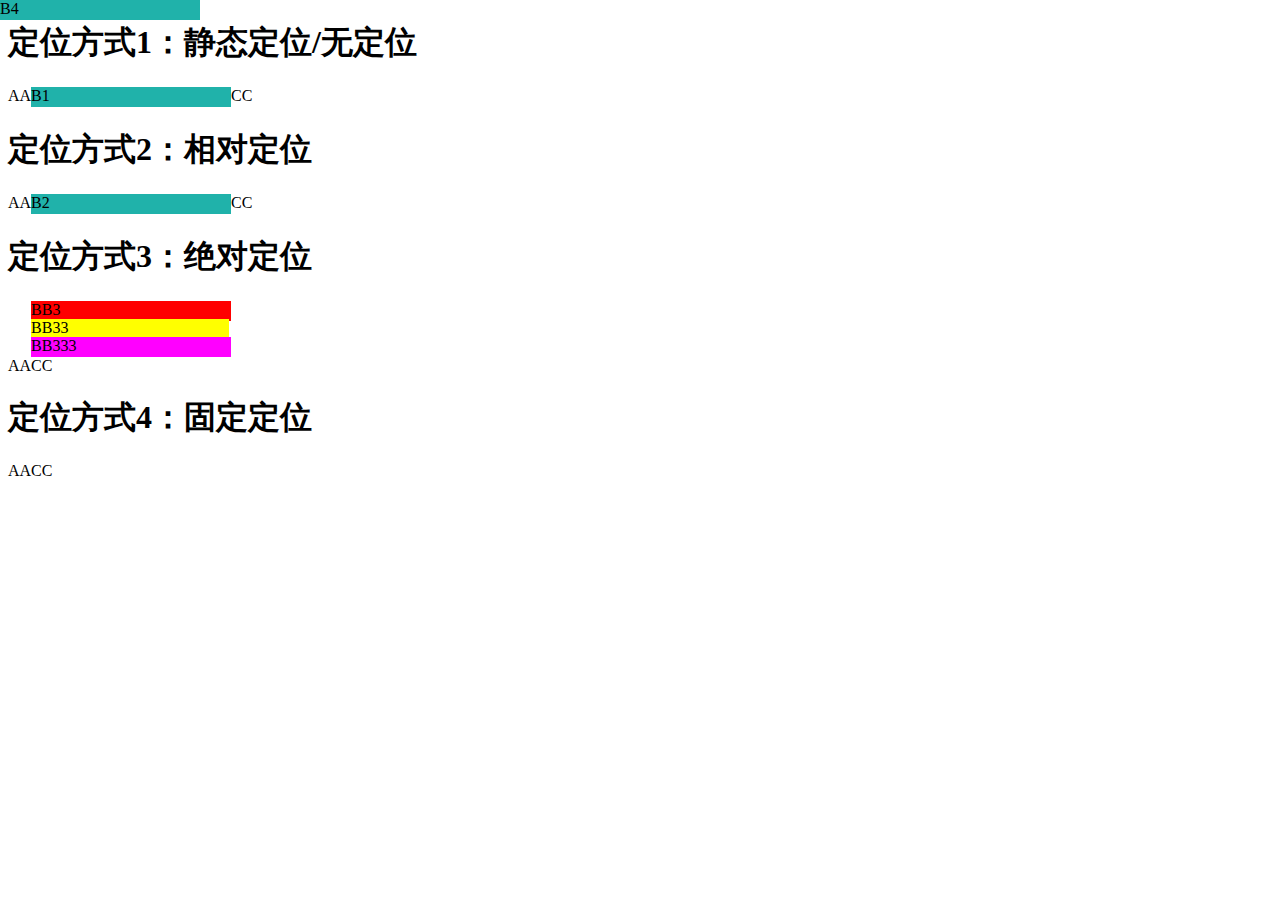
<file: test/test006.html>
<!DOCTYPE html>
<html lang="zh">
<head>
	<meta charset="UTF-8">
	<meta name="viewport" content="width=device-width, initial-scale=1.0">
	<meta http-equiv="X-UA-Compatible" content="ie=edge">
	<title></title>
	<style>
		div {
			display: inline-block;
			width: 200px;
			height: 20px;
			background: #20B2AA;
		}
		.box1 {
			position: static;		/*所有元素的默认定位方式都是*/
			top:0px;
			left: 0px;
		}
		.box2 {
			position: relative;
			top: 0;
			left: 0;
		}
		.box3 {
			position: absolute;
			top: 0px;
			left: 0px;
		}
		.box4 {
			position: fixed;
			top: 0px;
			left: 0px;
			/*right: 0;*/
			/* bottom: 0; */
			
		}
	</style>
</head>
<body>
	<h1>定位方式1：静态定位/无定位</h1>
	AA<div class="box1">B1</div>CC
	
	<h1>定位方式2：相对定位</h1>
	AA<div class="box2">B2</div>CC
	
	<h1>定位方式3：绝对定位</h1>
	AA<div class="box3" style="background: #f00; position: relative;">
		BB3
		<div class="box33" style="background: #ff0; width: 99%;">
			BB33
			<div class="box333" style="position: relative;background: #f0f;">BB333</div>CC
		</div>
		</div>
	
	<h1>定位方式4：固定定位</h1>
	AA<div class="box4">B4</div>CC
</body>
</html>
</file>
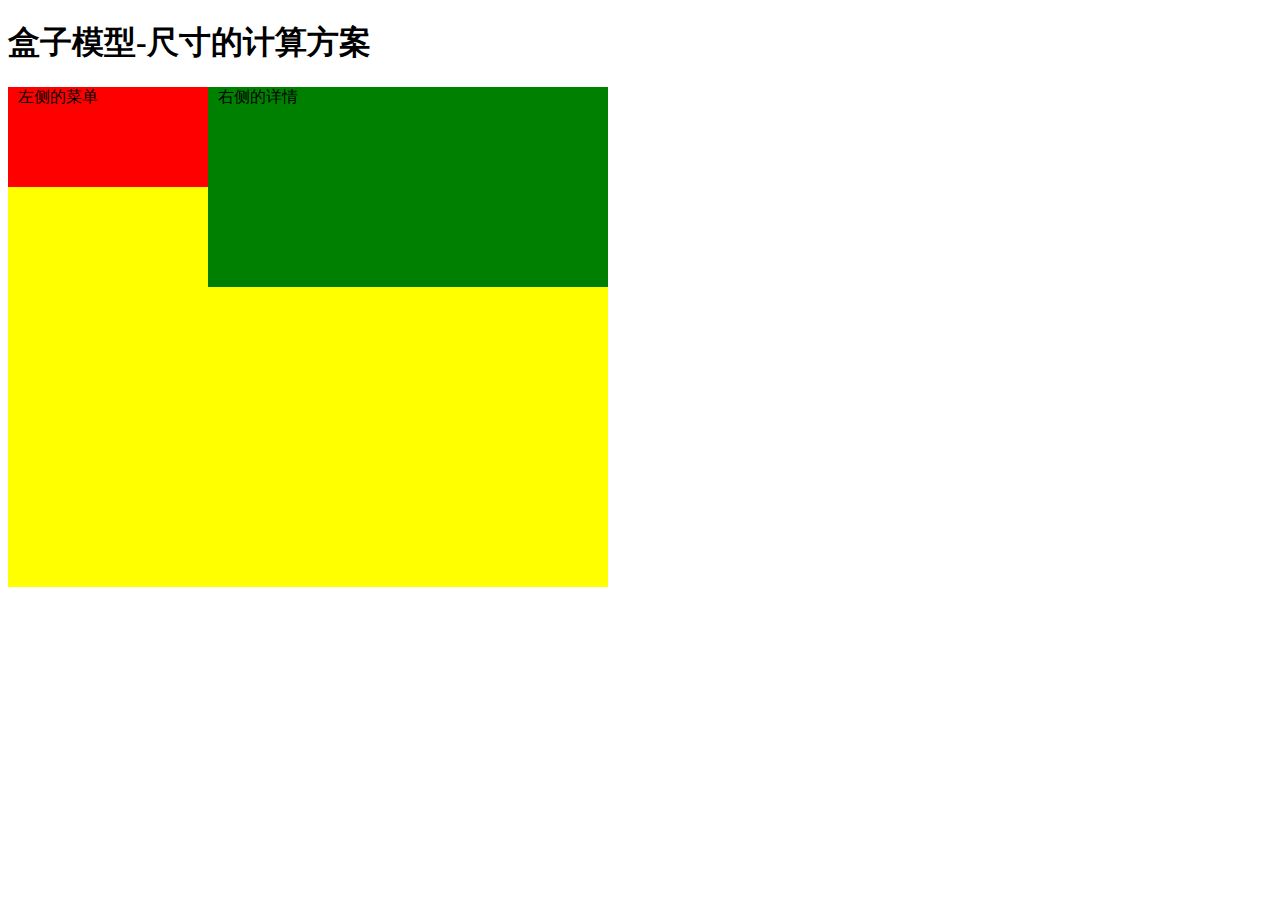
<file: test/test01.html>
<!DOCTYPE html>
<html>
	<head>
		<meta charset="utf-8">
		<title></title>
	</head>
	<body>
	</body>
</html>
<!DOCTYPE html>
<html lang="zh">
<head>
	<meta charset="UTF-8">
	<meta name="viewport" content="width=device-width, initial-scale=1.0">
	<meta http-equiv="X-UA-Compatible" content="ie=edge">
	<title></title>
	<style>
		div{
			
			box-sizing: border-box;
		}
		.parent{
			width: 600px;
			height: 500px;
			background: #ff0;
			
		}
		.left{
			width: 200px;
			height: 100px;
			background: #f00;/*浮动*/
			float: left;
			padding-left: 10px;
			}
			.right{
				width: 400px;
				height: 200px;
				background:green;
				float: left;
				padding-left: 10px;
			}
		
		
		
	</style>
</head>
<body>
	<h1>盒子模型-尺寸的计算方案</h1>
	<div class="parent">
		<div class="left">左侧的菜单</div>
		<div class="right">右侧的详情</div>
	</div>
	
</body>
</html>
</file>
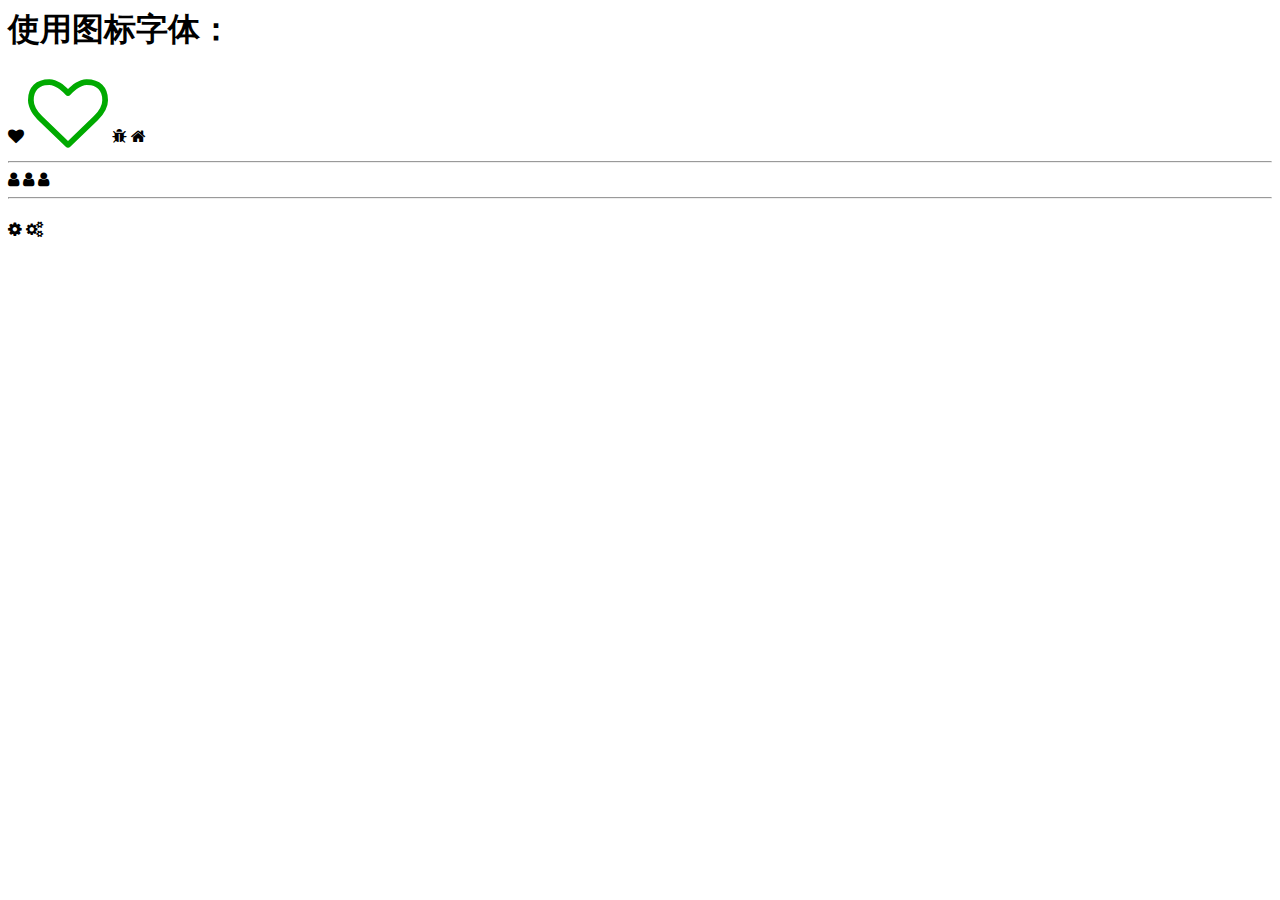
<file: test/test02.html>
<html>
	<head>
		<link rel="stylesheet" href="../css/font-awesome.css">
		<title>首页iweb在线课堂</title>
		<style>
			.danger {
				color: red;
			}
			.success {
				color: #0a0;
				font-size: 5em;
			}
		</style>
	</head>
	<body>
		<h1>使用图标字体：</h1>
		<span class="fa  fa-heart"></span>
		<span class="fa  fa-heart-o success"></span>
		<span class="fa  fa-bug"></span>
		<span class="fa  fa-home"></span>
		<hr>
		<div class="fa fa-user"></div>
		<div class="fa fa-user"></div>
		<div class="fa fa-user"></div>
		<hr>
		<h2 class="fa fa-cog"></h2>
		<h2 class="fa fa-cogs"></h2>
	</body>
</html>
</file>
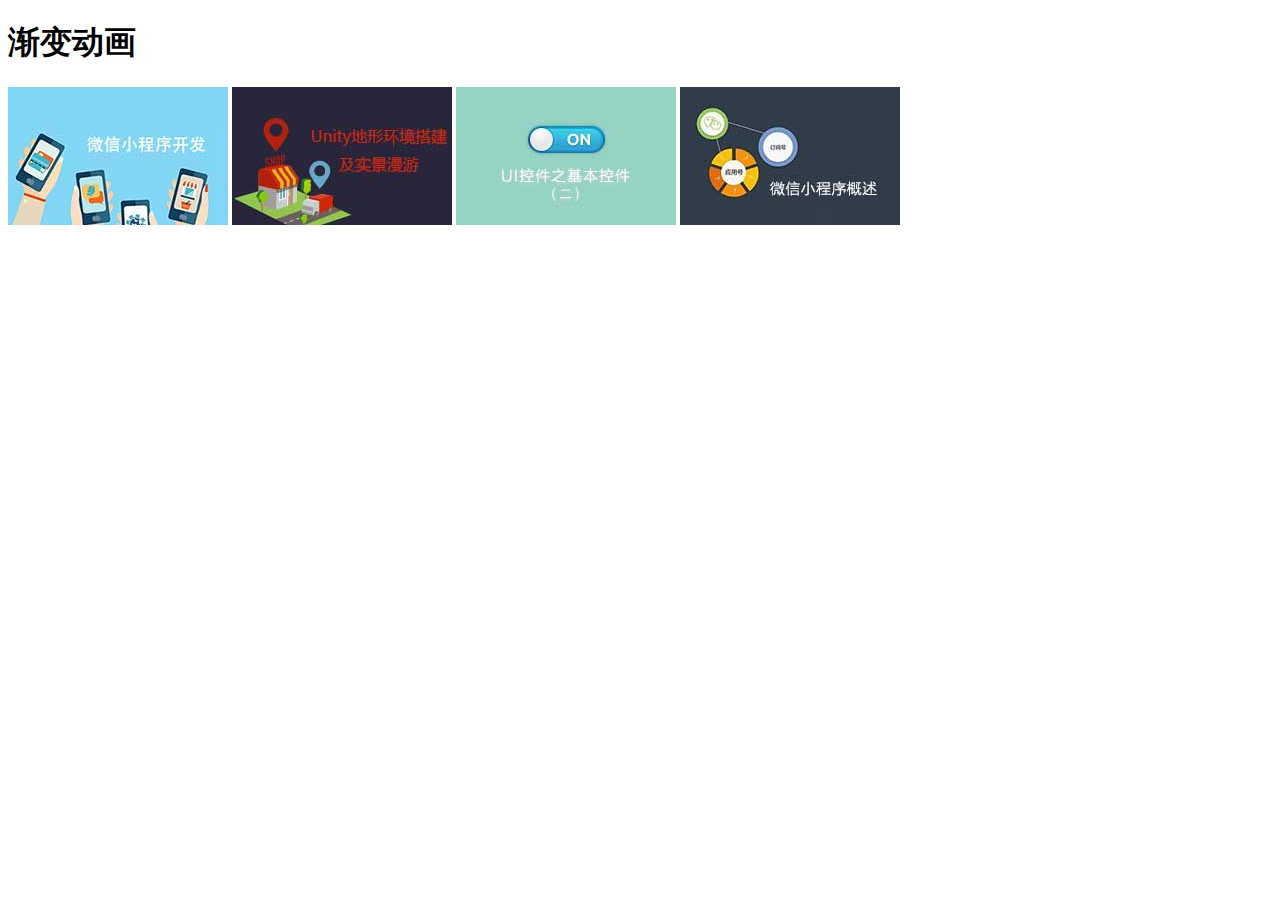
<file: test/test05.html>
<!DOCTYPE html>
<html>
	<head>
		<meta charset="utf-8">
		<title></title>
		<style>
			
			.pic1{/*基础样式*/
			/*width:200px;*/
			transform: scale(1);
            transition:all .3s;
			
			}
			.big1{/*目标样式*/
			/*width: 300px;*/
			transform:scale(1.5);/*变为默认大小的1.5倍*/
				
			}
		</style>
	</head>
	<body>
		<h1>渐变动画</h1>
		<img class="pic1" src="../img/course/01.jpg">
		<img class="pic1" src="../img/course/02.jpg">
		<img class="pic1" src="../img/course/03.jpg">
		<img class="pic1" src="../img/course/04.jpg">
	</body>
	<script>
		 //鼠标悬停在某个.pic1图片上时，添加目标class:big1
		//查找所有的.pic1元素,通过一个css选择器满足该选择器的所有元素
       let list=document.querySelectorAll('.pic1')
	//console.log(list)//list就是上述方法返回的一个数组
	for(let i=0;i<list.length;i++){
		let pic=list[i]//从数组中取出第i个图片
		//鼠标进入该图片，则添加.big1
		pic.onmouseenter=()=>{
			pic.classList.add('big1')
		}
	//鼠标离开该图片，则删除.big1
        pic.onmouseleave=()=>{
			pic.classList.remove('big1')
		}

	}
	
	</script>
</html>
</file>
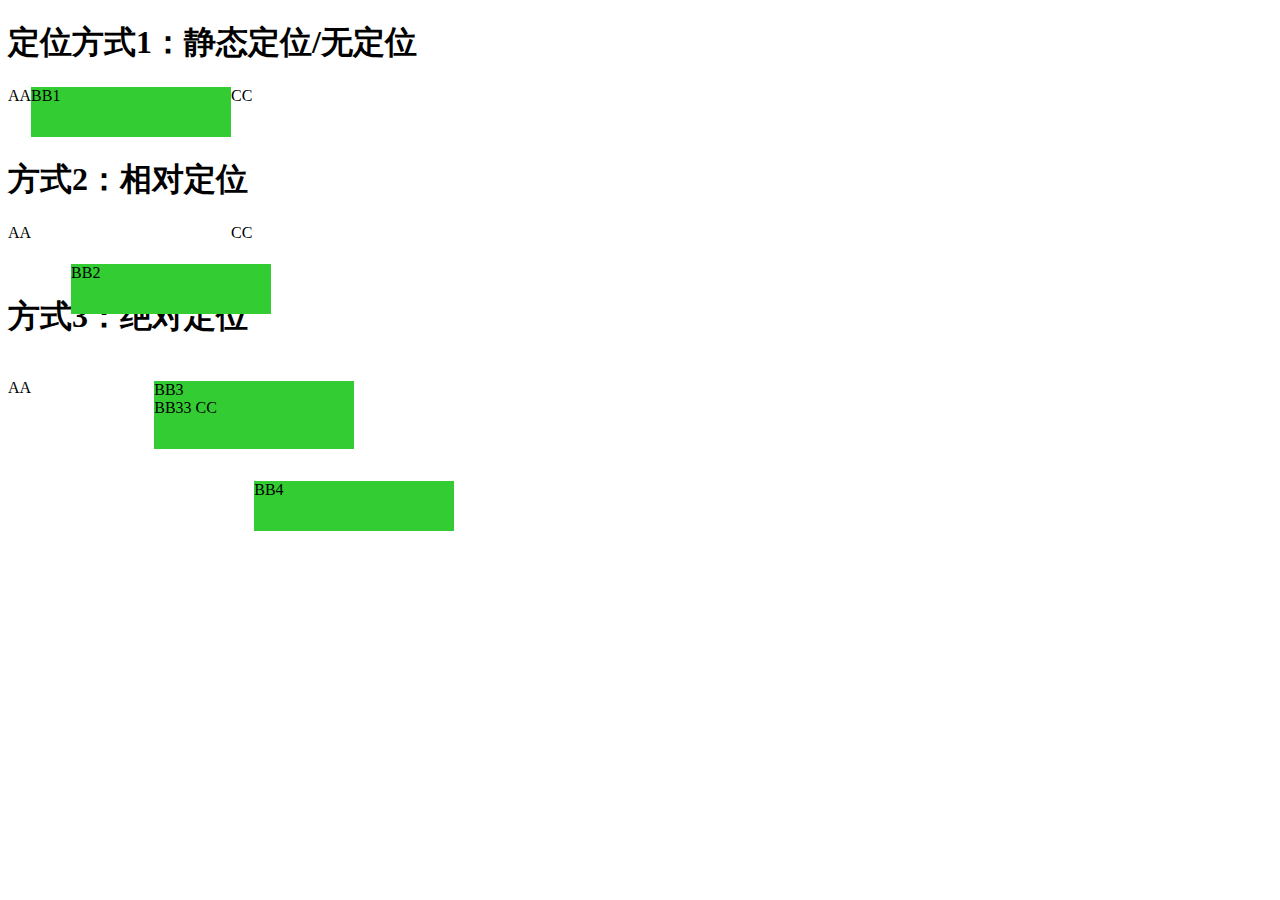
<file: test/test06.html>
<!DOCTYPE html>
<html>
	<head>
		<meta charset="utf-8">
		<title></title>
		<style>
			div{
				display:inline-block;
				width: 200px;
				height: 50px;
				background: #3C3;
			}
			.box1{
				position:static;/*所有元素的默认定位方式都是静态定位*/
				top:0px;
				left:0px;
			}
			.box2{
				position:relative;
				top:40px;
				left: 40px;
			}
			.box3{
				position:absolute;
				top:20px;
				left: 120px;
			}
			.box4{
				position:fixed;
				/*top:60px;
				left: 200px;*/
				right: 0;
				bottom:0;
			}
		</style>
	</head>
	<body>
		<h1>定位方式1：静态定位/无定位</h1>
		AA<div class="box1">BB1</div>CC
		<h1>方式2：相对定位</h1>
		AA<div class="box2">BB2</div>CC
		<h1>方式3：绝对定位</h1>
		AA
		<div class="box3" style=" position:relative;bgcolor:#f00">
			BB3
			<div class="box33" style="bgcolor:#ff0">
				BB33
				<div class="box333" style=" position:absolute;left:100px;top:100px; bgcolor:#f0f>
			BB333
			</div>
			CC
		<h1>方式4：固定定位</h1>	
	    AA<div class="box4">BB4</div>CC
	</body>
</html>
</file>
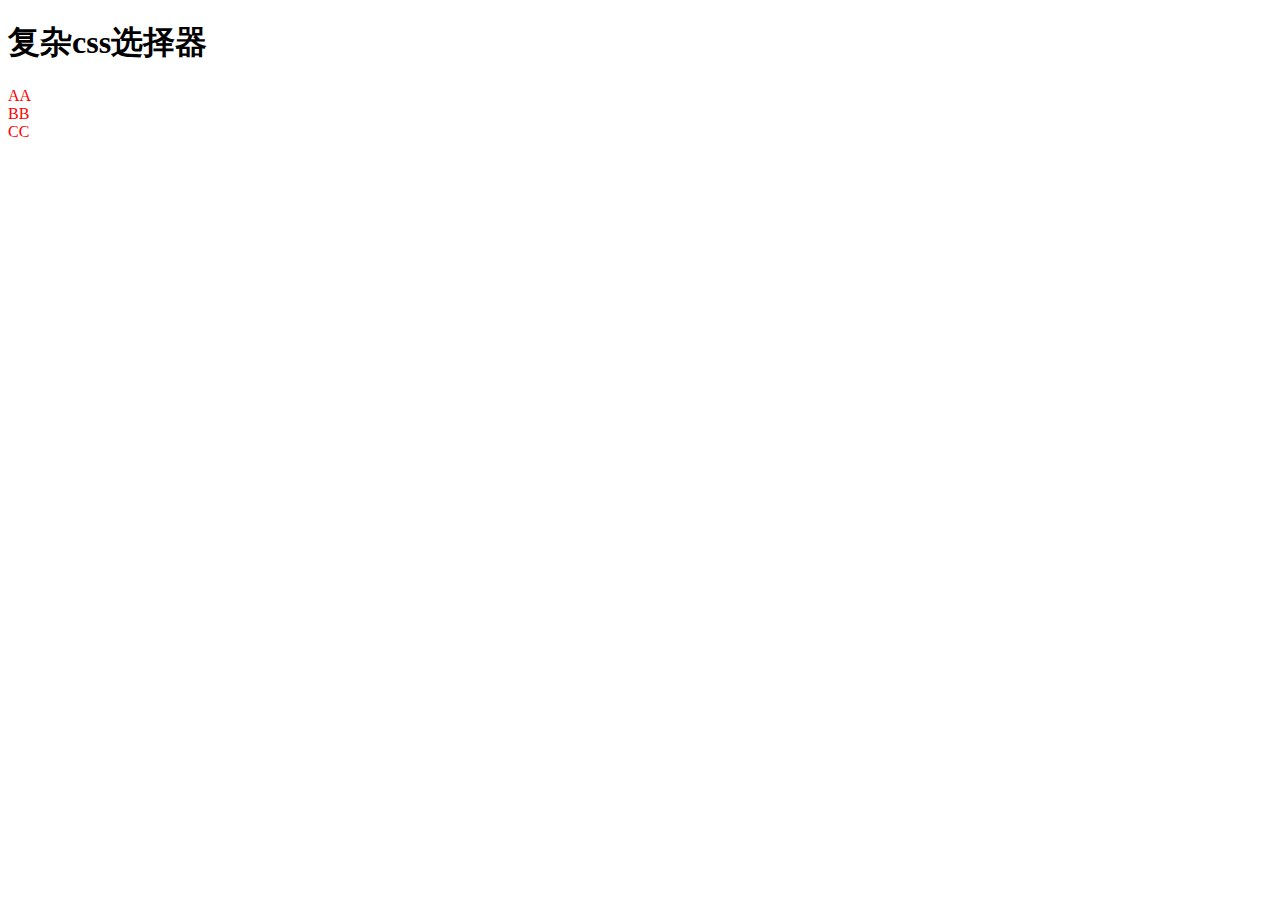
<file: test/test07.html>
<!DOCTYPE html>
<html>
	<head>
		<meta charset="utf-8">
		<title></title>
		<style>
			/*选择器的优先级
			原则1：都是简单选择器的情况下，谁后出现它的优先级最高*/
			.c1{
				color:red;
			}
			.c1>.c2{
				
			}
			.c1 .c2{
				color:green;
			}
			.c1.c2{
				/*复杂选择器，选中既有c1又有c2两个类的元素*/
				}
				/*复杂选择器的优先级永远高于简单选择器*/
		</style>
	</head>
	<body>
		<h1>复杂css选择器</h1>
		<div class="c1">AA</div>
	    <div class="c1 c2">BB</div>
	    <div class="c1 c2 c3">CC</div>
	</body>
</html>
</file>
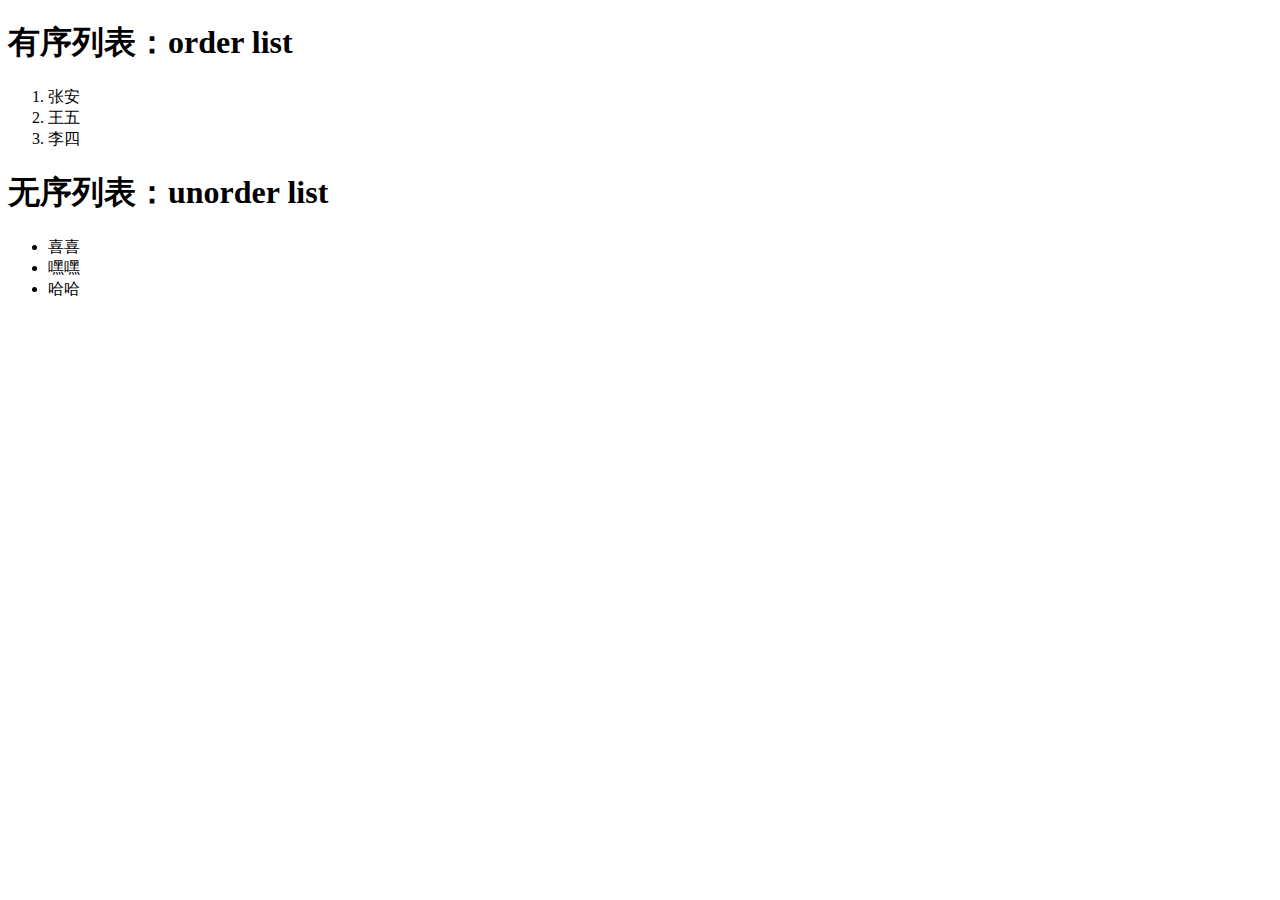
<file: test/test08.html>
<!DOCTYPE html>
<html>
	<head>
		<meta charset="utf-8">
		<title></title>
	</head>
	<body>
		<h1>有序列表：order list</h1>
		<ol>
			<li>张安</li>
			<li>王五</li>
			<li>李四</li>
		</ol>
		<h1>无序列表：unorder list</h1>
			<ul>
				<li>喜喜</li>
				<li>嘿嘿</li>
				<li>哈哈</li>
			</ul>
	</body>
</html>
</file>
